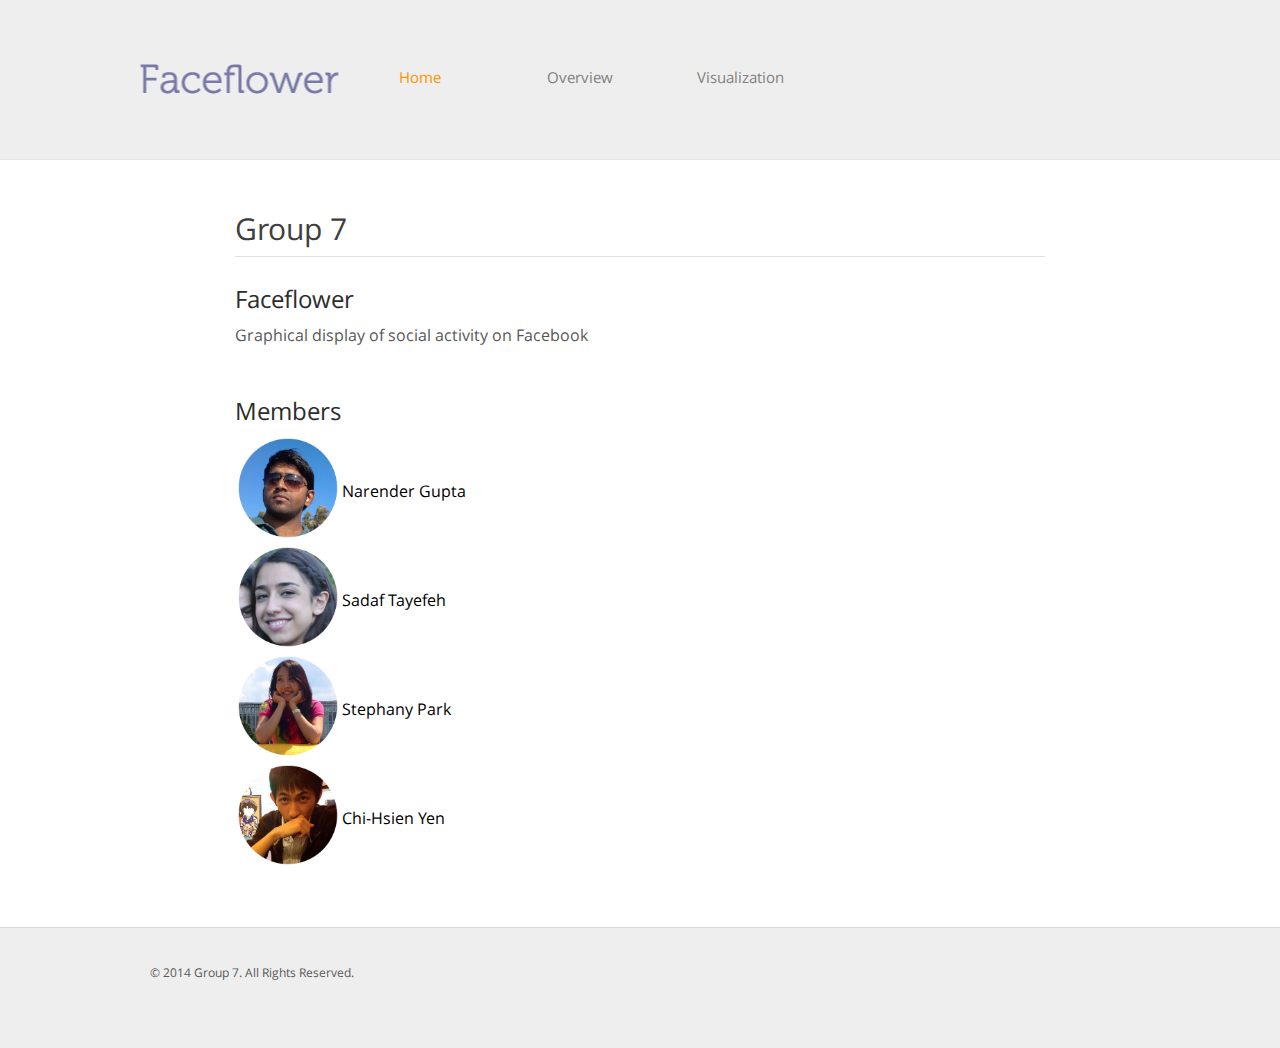
<file: index.html>
<!DOCTYPE HTML>
<html>
<head>
	<meta charset="UTF-8">
	<title>Faceflower Website</title>
	<link rel="stylesheet" href="css/style.css" type="text/css">
</head>
<body>
	<div id="header">
		<div>
			<div class="logo">
				<a href="index.html"> </a>
			</div>
			<ul id="navigation">
				<li class="active">
					<a href="index.html">Home</a>
				</li>
				<li>
					<a href="page1.html">Overview</a>
				</li>
				<li>
					<a href="page2.html">Visualization</a>
				</li>				
			</ul>
		</div>
	</div>
	<div id="contents">
		<div class="features">
			<h1>Group 7</h1>
			<h2>Faceflower</h2>
			<p>
				Graphical display of social activity on Facebook
			</p>
			<br>
			<h2>Members</h2>
			<table>
				<tr>
					<td>
						<img src="images/pronari.png" style="height:100px;width:100px;"/>
					</td>
					<td>
					Narender Gupta
					</td>
				</tr>	
				<tr>
					<td>
						<img src="images/prosadaf.png" style="height:100px;width:100px;"/>
					</td>
					<td>
					Sadaf Tayefeh
					</td>
				</tr>
				<tr>
					<td>
						<img src="images/prosteph.png" style="height:100px;width:100px;"/>
					</td>
					<td>
					Stephany Park
					</td>
				</tr>
				<tr>
					<td>
						<img src="images/prochi.png" style="height:100px;width:100px;"/>
					</td>
					<td>
					Chi-Hsien Yen
					</td>
				</tr>
			</table>
		</div>
	</div>
	<div id="footer">
		<div class="clearfix">
			<p>
				© 2014 Group 7. All Rights Reserved.
			</p>
		</div>
	</div>
</body>
</html>
</file>
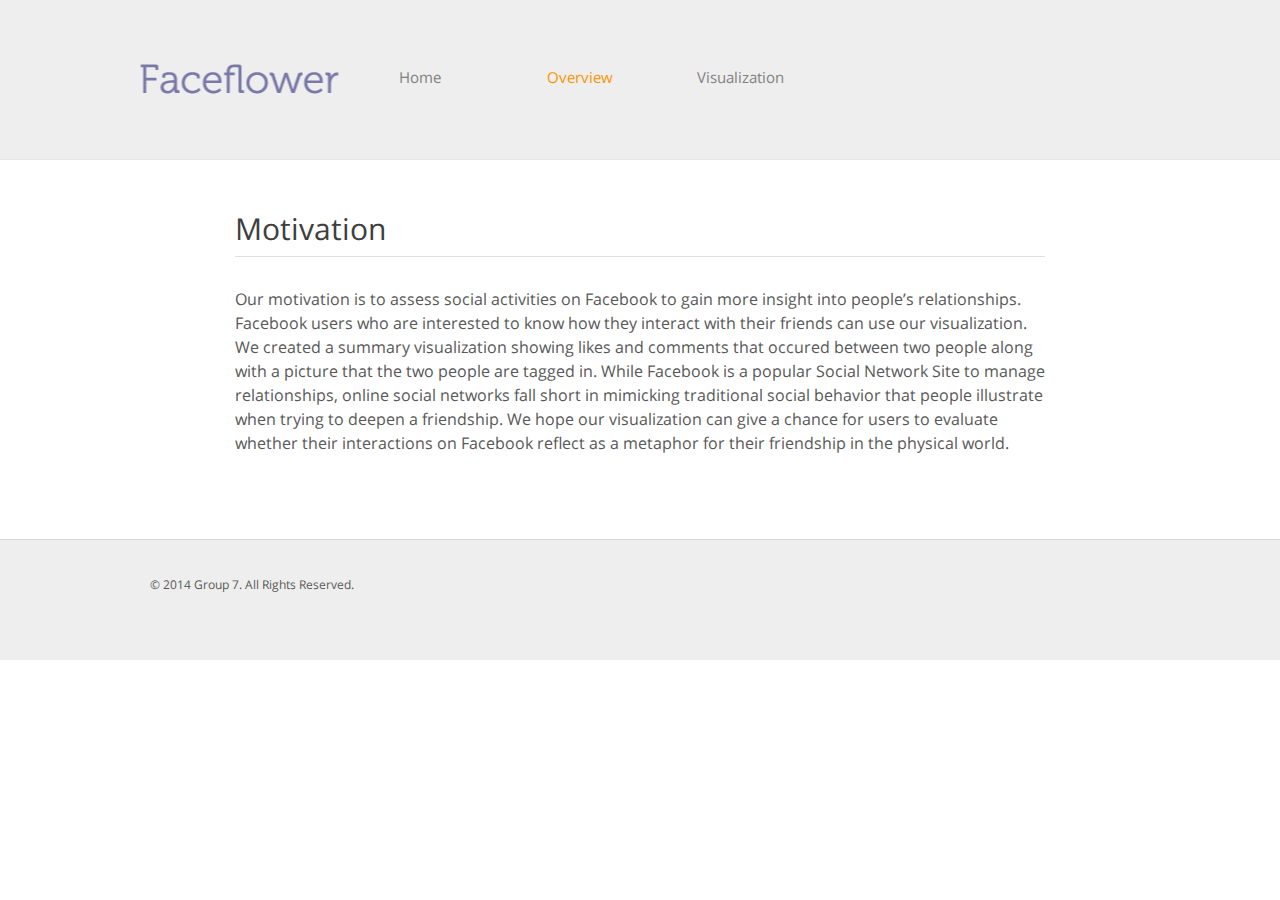
<file: page1.html>
<!DOCTYPE HTML>
<html>
<head>
	<meta charset="UTF-8">
	<title>Overview</title>
	<link rel="stylesheet" href="css/style.css" type="text/css">
</head>
<body>
	<div id="header">
		<div>
			<div class="logo">
				<a href="index.html"></a>
			</div>
			<ul id="navigation">
				<li>
					<a href="index.html">Home</a>
				</li>
				<li class="active">
					<a href="page1.html">Overview</a>
				</li>
				<li>
					<a href="page2.html">Visualization</a>
				</li>
			</ul>
		</div>
	</div>	
	<div id="contents">
		<div class="features">
			<h1>Motivation</h1>
			<p>
			Our motivation is to assess social activities on Facebook to gain more insight into people’s relationships. Facebook users who are interested to know how they interact with their friends can use our visualization. We created a summary visualization showing likes and comments that occured between two people along with a picture that the two people are tagged in. While Facebook is a popular Social Network Site to manage relationships, online social networks fall short in mimicking traditional social behavior that people illustrate when trying to deepen a friendship. We hope our visualization can give a chance for users to evaluate whether their interactions on Facebook reflect as a metaphor for their friendship in the physical world.
			</p>
		</div>
	</div>
	<div id="footer">
		<div class="clearfix">
			<p>
				© 2014 Group 7. All Rights Reserved.
			</p>
		</div>
	</div>
</body>
</html>
</file>
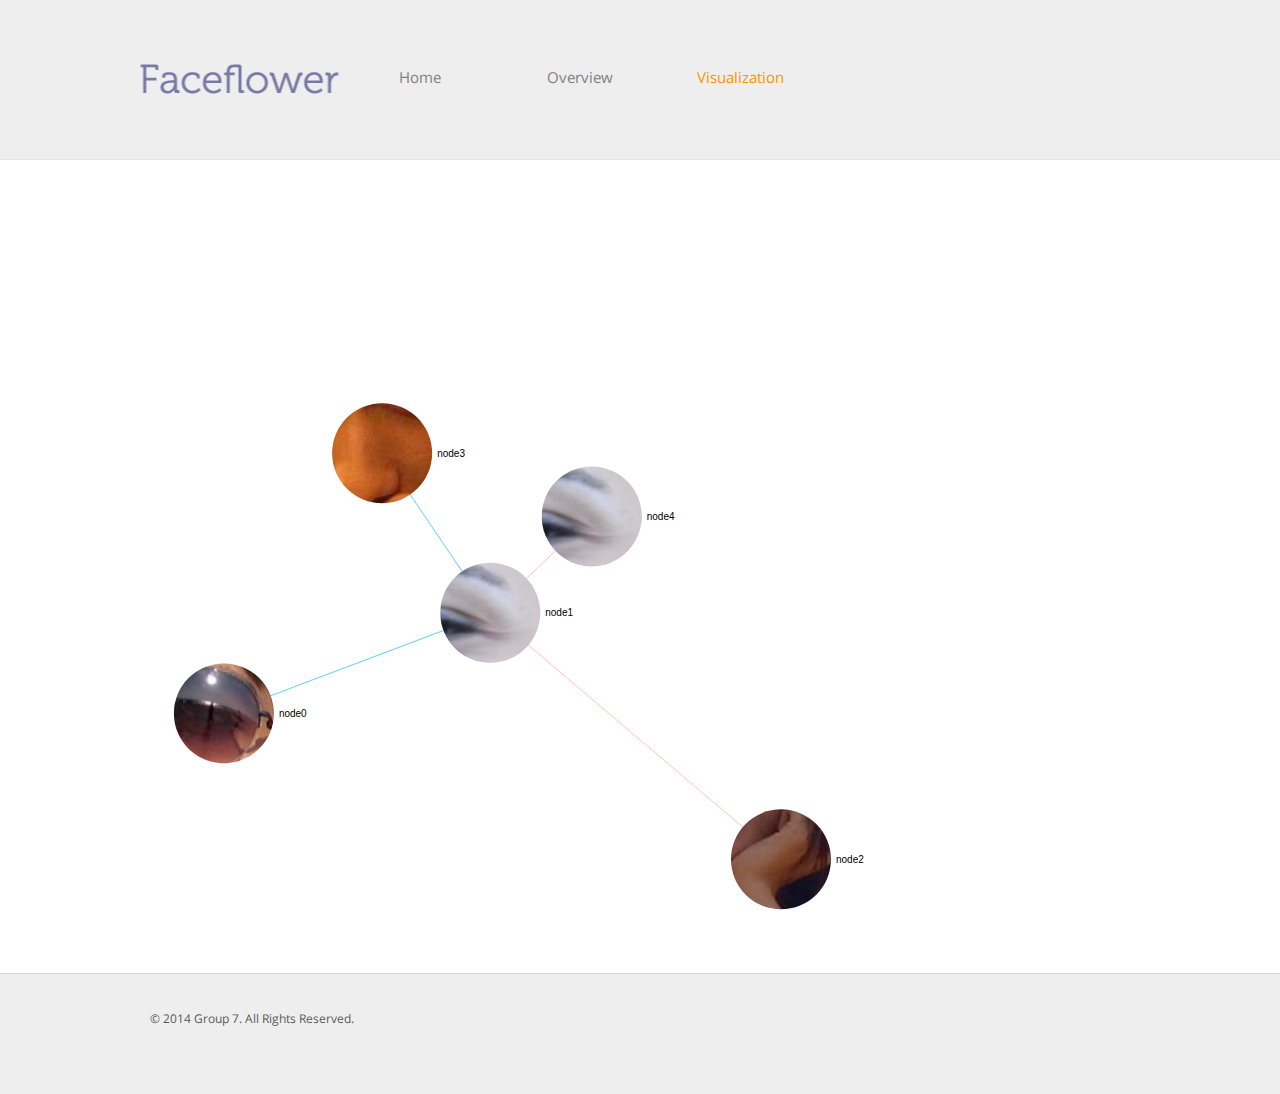
<file: page2.html>
<!DOCTYPE HTML>
<html>
<head>
	<meta charset="UTF-8">
	<title>Visualization</title>
	<link rel="stylesheet" href="css/style.css" type="text/css">
	<link rel="stylesheet" href="css/popup.css" type="text/css">
</head>
<body>
	<div id="header">
		<div>
			<div class="logo">
				<a href="index.html"> </a>
			</div>
			<ul id="navigation">
				<li>
					<a href="index.html">Home</a>
				</li>
				<li>
					<a href="page1.html">Overview</a>
				</li>
				<li class="active">
					<a href="page2.html">Visualization</a>
				</li>
			</ul>
		</div>
	</div>	
	<div id="contents">
		<div class="features">
			<script src="http://d3js.org/d3.v3.min.js"></script>
			<script src="scripts/d3.min.js"></script>
			<script src="scripts/graph.js"></script>
		</div>
	</div>
	<div id="footer">
		<div class="clearfix">
			<p>
				© 2014 Group 7. All Rights Reserved.
			</p>
		</div>
	</div>
</body>
</html>
</file>
<file: css/style.css>
@font-face {
	font-family: 'OpenSans';
	src: url('../fonts/OpenSans-Regular.eot');
	src: local('☺'), url('../fonts/OpenSans-Regular.woff') format('woff'), url('../fonts/OpenSans-Regular.ttf') format('truetype'), url('../fonts/OpenSans-Regular.svg') format('svg');
	font-weight: normal;
	font-style: normal;
}
@font-face {
	font-family: 'Play';
	src: url('../fonts/Play-Regular.eot');
	src: local('☺'), url('../fonts/Play-Regular.woff') format('woff'), url('../fonts/Play-Regular.ttf') format('truetype'), url('../fonts/Play-Regular.svg') format('svg');
	font-weight: normal;
	font-style: normal;
}
body {
	background-color: #fff;
	font-family: 'OpenSans';
	margin: 0;
}
img {
	border: 0;
}
.clearfix:after, #contents:after {
	clear:both;
	content:"";
	display:block;
	height:1%;
	line-height:0;
	visibility:hidden;
}
.btn {
	background: url(../images/bg-button.png) no-repeat;
	background-position: 0 -70px;
	color: #fff;
	display: inline-block;
	font: 24px/60px 'OpenSans';
	text-align: center;
	text-decoration: none;
	text-transform: uppercase;
}
.btn:hover {
	background-position: 0 0;
}
/*------------------------------ HEADER ------------------------------*/
#header {
	background-color: #eee;
	border-bottom: 1px solid #e6e6e6;
	padding: 27px 0;
}
#header > div, #footer > div {
	width: 1000px;
	margin: 0 auto;
	padding: 0 20px;
}
/** Logo **/
#header .logo {
	float: left;
}
#header .logo a {
	background: url(../images/logo.png) no-repeat center top;
	color: #000;
	display: block;
	font: 15px/30px 'Play';
	height: 40px;
	width: 200px;
	margin-top:35px;
	padding-top: 40px;
	text-decoration: none;
	text-transform: uppercase;
}
/** Navigation **/
#navigation {
	display: inline-block;
	list-style: none;
	line-height: 100px;
	margin: 0;
	padding: 0;
}
#navigation ul {
	display: inline-block;
	list-style: none;
	margin: 0;
	padding: 0;
}
#navigation li {
	float: left;
	width: 160px;
	text-align: center;
}
#navigation li a {
	color: #818181;
	font-size: 15px;
	line-height: 30px;
	text-decoration: none;
}
#navigation li a:hover {
	color: #000;
}
#navigation li.active a {
	color: #f99600;
}
#adbox {
	background: url(../images/bg-adbox.jpg) repeat-x left top;
	height: 380px;
	padding: 60px 0;
}
#adbox > div {
	width: 800px;
	margin: 0 auto;
	padding: 0 80px;
}
#adbox > div img {
	float: right;
	margin-left: 60px;
}
#adbox h1, #adbox h2 {
	color: #2c2c2c;
	font-size: 60px;
	line-height: 60px;
	margin: 0;
	text-transform: uppercase;
}
#adbox h2 {
	font-size: 30px;
	line-height: 36px;
	text-transform: none;
}
#adbox p {
	font-size: 16px;
	line-height: 24px;
	margin: 0;
}
#adbox p span {
	display: block;
	font-size: 12px;
	width: 360px;
	padding: 24px 0;
	text-align: center;
}
#adbox p span b {
	font-weight: normal;
	display: block;
	width: 256px;
}
/*------------------------------ CONTENTS ------------------------------*/
#contents {
	width: 880px;
	margin: 0 auto;
	padding: 54px 40px;
}
h1 {
	color: #3e3e3e;
	font-size: 30px;
	font-weight: normal;
	line-height: 30px;
	margin: 0 0 30px;
	border-bottom: 1px solid #e0e0e0;
	padding-bottom: 12px;
}
h2 {
	color: #2c2c2c;
	font-size: 24px;
	font-weight: normal;
	line-height: 24px;
	margin: 0 0 12px;
}
p {
	color: #585858;
	font-size: 16px;
	line-height: 24px;
	margin: 0 0 30px;
}
p a {
	color: #585858;
}
#tagline h1 {
	margin-left: 20px;
}
#tagline > div {
	float: left;
	width: 400px;
	margin: 0 20px;
}
#contents .features {
	width: 810px;
	margin: 0 auto;
}
.features > div {
	display: inline-block;
	margin: 0 0 30px;
}
.features > div img {
	float: left;
	margin-right: 20px;
	margin-top: 36px;
}
.date {
	float: left;
	height: 78px;
	width: 70px;
	margin-right: 20px;
	border: 1px solid #d5d5d5;
	text-align: center;
}
.date p {
	margin: 12px 0 0;
}
.date p span {
	display: block;
	font-size: 30px;
	margin-bottom: 6px;
}
.author {
	color: #585858;
	display: block;
	font-size: 12px;
}
.more {
	background-color: #727272;
	color: #fff;
	display: inline-block;
	font-size: 14px;
	text-align: center;
	text-decoration: none;
}
.more:hover, .message input[type='submit']:hover {
	background-color: #f99600;
	color: #000;
}
/** main **/
.main {
	float: left;
	background: url(../images/divider.) repeat-y right top;
	width: 620px;
	padding-right: 24px;
}
.main h1, .sidebar h1 {
	margin: 0 0 12px;
	position: relative;
	top: -18px;
}
.main h2 span {
	display: block;
	font-size: 12px;
}
/** sidebar **/
.sidebar {
	float: left;
	width: 216px;
	margin-left: 20px;
}
.sidebar ul, .news {
	list-style: none;
	margin: 0;
	padding: 0;
}
.news li {
	border-top: 1px solid #d5d5d5;
	padding: 24px 30px 0 100px;
	position: relative;
}
.news li .date {
	float: none;
	position: absolute;
	left: 0;
	top: 30px;
}
.news li > p span, .post > span {
	display: block;
	text-align: right;
}
.posts {
	border-top: 1px solid #d5d5d5;
}
.posts li {
	border-bottom: 1px solid #d5d5d5;
	padding: 24px 10px 0;
}
.posts li p {
	font-size: 14px;
}
.posts li .title {
	font-size: 16px;
	font-weight: normal;
	margin: 0 0 12px;
}
.posts li .title a {
	color: #2c2c2c;
	font-size: 16px;
	text-decoration: none;
}
.post {
	width: 785px;
	margin: 0 auto;
}
.post h1 {
	padding-top: 12px;
}
#about {
	width: 740px;
	margin: 0 auto;
}

.section {
	float: left;
	width: 390px;
	margin-right: 50px;
}
.section h1 {
	margin-bottom: 18px;
}
.message input[type='text'], .message textarea {
	color: #aeaeae;
	font-size: 13px;
	height: 33px;
	line-height: 33px;
	width: 380px;
	border: 1px solid #d5d5d5;
	margin: 0 0 6px;
	padding: 0 4px;
}
.message textarea {
	overflow: auto;
	resize: none;
}
.message input[type='submit'] {
	float: right;
	background-color: #818181;
	color: #d5d5d5;
	cursor: pointer;
	font: 13px/30px Arial, Helvetica, sans-serif;
	height: 30px;
	border: 0;
	margin: 0;
	padding: 0 10px;
}
.contact {
	background-color: #f8f8f8;
	width: 270px;
	padding: 124px 60px;
	text-align: center;
}
.contact p span {
	color: #2c2c2c;
	display: block;
	font-size: 30px;
	line-height: 36px;
	padding: 18px 0;
}
/*------------------------------ FOOTER ------------------------------*/
#footer {
	background-color: #eee;
	border-top: 1px solid #d8d8d8;
	padding: 30px 0;
}
#footer p {
	font-size: 12px;
	line-height: 30px;
	padding-left: 10px;
}
#connect {
	float: right;
	display: inline-block;
	margin-right: 30px;
}
#connect a {
	background: url(../images/icons.png) no-repeat;
	display: inline-block;
	height: 30px;
	width: 30px;
	margin: 0 10px;
}
#connect a.googleplus {
	background-position: 0 -40px;
}
#connect a.twitter {
	background-position: 0 -80px;
}
#connect a.tumbler {
	background-position: 0 -120px;
}
#connect a.facebook:hover {
	background-position: -40px 0;
}
#connect a.googleplus:hover {
	background-position: -40px -40px;
}
#connect a.twitter:hover {
	background-position: -40px -80px;
}
#connect a.tumbler:hover {
	background-position: -40px -120px;
}
</file>
<file: css/popup.css>
.popup-container {
  height: 100px;
  width: 200px;
  background-color: #66CCFF;
  -webkit-border-radius: 10px;
  -moz-border-radius: 10px;
  border-radius: 10px;
  text-align: left;
  float: left;
}

.popup-left {
  height: 100px;
  width: 70px;
  float: left;
}

.popup-like-icon {
  height: 50px;
  width: 50px;
  float: left;
}
.popup-like{
  height: 50px;
  width: 20px;
  line-height: 50px;
  float: left;
}

.popup-comment-icon {
  height: 50px;
  width: 50px;
  float: left;
}

.popup-comment {
  height: 50px;
  line-height: 50px;
  width: 20px;
  float: left;
}

.popup-picture {
  height: 100px;
  width: 130px;
  float: left;
}

.msg-icon {
  padding: 11px;
}

.linkFemale {
  stroke: #FFC0CB;
}

.linkMale {
  stroke: #66ccff;
}

.node text {
  pointer-events: none;
  font: 10px sans-serif;
}
</file>
